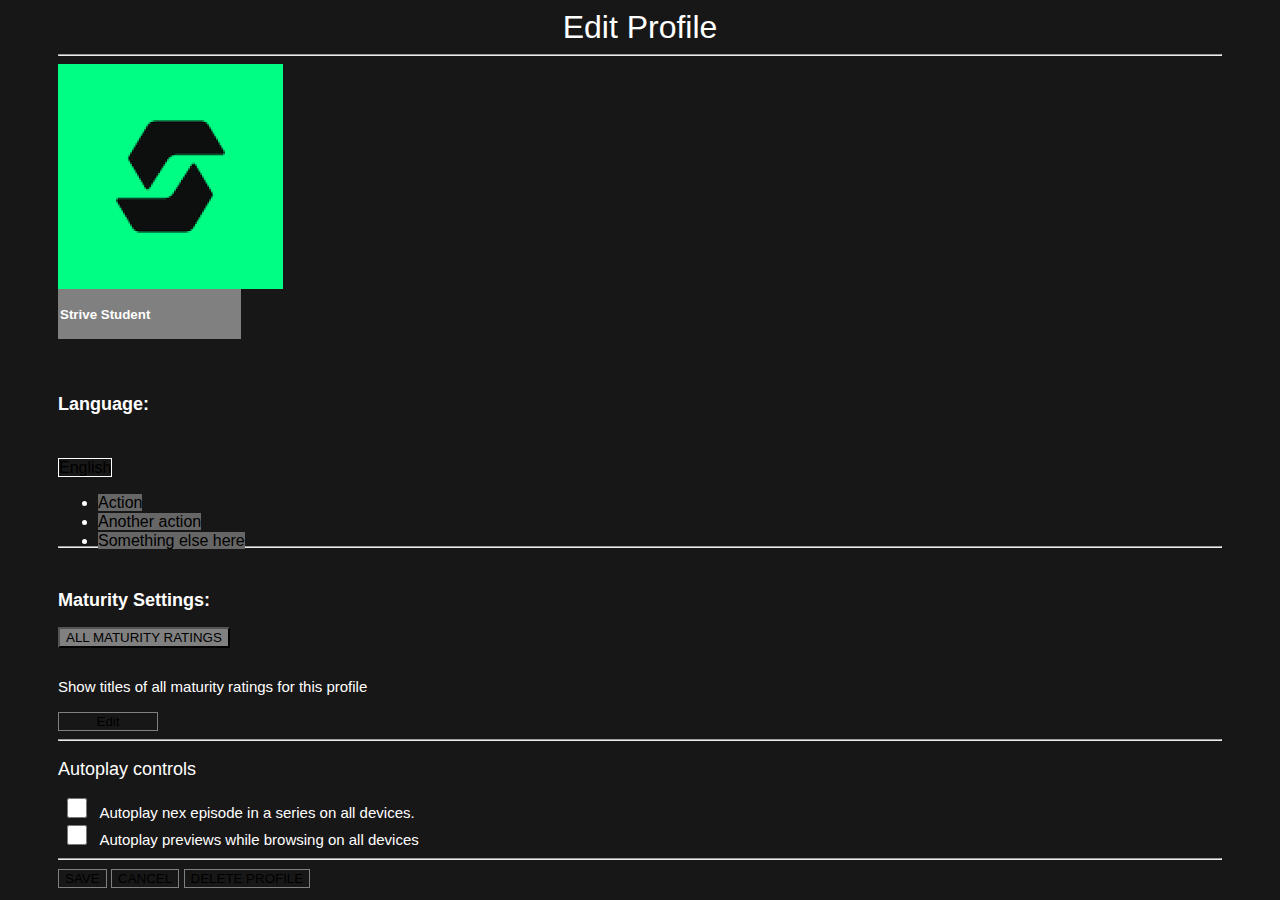
<file: netflix-profile.html>
<!doctype html>
<html lang="en">
  <head>
    <!-- Required meta tags -->
    <meta charset="utf-8">
    <meta name="viewport" content="width=device-width, initial-scale=1">

    <!-- Bootstrap CSS -->
    <link href="https://cdn.jsdelivr.net/npm/bootstrap@5.0.0-beta3/dist/css/bootstrap.min.css" rel="stylesheet" integrity="sha384-eOJMYsd53ii+scO/bJGFsiCZc+5NDVN2yr8+0RDqr0Ql0h+rP48ckxlpbzKgwra6" crossorigin="anonymous">
    <link rel="stylesheet" href="css/styles.css">
    <title>Profile</title>
  </head>
  <body class="profile-body">
      <div class="container-fluid">
          <div class="row d-flex justify-content-center">
              <div class="col-5">
                  <div class="row">
                      <h1 id="header">Edit Profile</h1>
                  </div>
                  <hr>
                  <div class="row">
                      <div class="col-4">
                        <img src="assets/strive-logo.png" class="img-fluid rounded" alt="">
                      </div>
                      <div class="col-8">
                       <div class="row">
                        <input class="strive-input" type="text" value="Strive Student">
                       </div>
                       <div class="row language-row">
                        <h6 id="language">Language:</h6>
                        <div class="dropdown">
                            <a class="btn btn-dark  btn-edit-language dropdown-toggle" href="#" role="button" id="dropdownMenuLink" data-bs-toggle="dropdown" aria-expanded="false">
                              English
                            </a>
                            <ul class="dropdown-menu" aria-labelledby="dropdownMenuLink">
                              <li><a class="dropdown-item" href="#">Action</a></li>
                              <li><a class="dropdown-item" href="#">Another action</a></li>
                              <li><a class="dropdown-item" href="#">Something else here</a></li>
                            </ul>
                          </div>
                       </div>
                      </div>
                  </div>
                  <hr>
                  <div class="row maturity-row">
                      <div class="col-4"></div>
                      <div class="col-8">
                        <h6 class="maturity">Maturity Settings:</h6>
                        <button type="button" class="btn btn-secondary maturity-ratings">ALL MATURITY RATINGS</button>
                        <p class="message">Show titles of all maturity ratings for this profile</p>
                        <button type="button" class="btn btn-secondary btn-edit">Edit</button>
                      </div>
                  </div>
                  <hr>
                  <div class="row">
                      <div class="col-4"></div>
                      <div class="col-8">
                          <p class="maturity">Autoplay controls</p>
                          <div class="form-check">
                            <input class="form-check-input" type="checkbox" value="" id="defaultCheck1">
                            <label class="form-check-label message" for="defaultCheck1">
                              Autoplay nex episode in a series on all devices.
                            </label>
                          </div>
                          <div class="form-check">
                            <input class="form-check-input" type="checkbox" value="" id="defaultCheck1">
                            <label class="form-check-label message" for="defaultCheck1">
                              Autoplay previews while browsing on all devices
                            </label>
                          </div>

                      </div>
                  </div>
                  <hr>
                  <div class="row">
                      <div class="col-4"></div>
                      <div class="col-8">
                        <button type="button" class="btn btn-secondary btn-controls">SAVE</button>
                        <button type="button" class="btn btn-secondary btn-controls">CANCEL</button>
                        <button type="button" class="btn btn-secondary btn-controls">DELETE PROFILE</button>
                      </div>
                  </div>
              </div>
          </div>
      </div>
    <script src="https://cdn.jsdelivr.net/npm/bootstrap@5.0.0-beta3/dist/js/bootstrap.bundle.min.js" integrity="sha384-JEW9xMcG8R+pH31jmWH6WWP0WintQrMb4s7ZOdauHnUtxwoG2vI5DkLtS3qm9Ekf" crossorigin="anonymous"></script>

  </body>
</html>
</file>
<file: css/styles.css>
.profile-body{
    box-sizing: border-box;
    background-color: rgb(24, 23, 23);
    font-family: Arial, Helvetica, sans-serif;
}
#header{
    color: #fff;
    text-align: center;
}
#language, .maturity{
    color: #fff;
    font-size: large;
}


.message{
    color: #fff;
    font-size: 15px;
}
hr{
    color: grey;
}

.btn-edit-language{
    border: 1px solid white;
    width: 150px;
    background-color:  rgb(24, 23, 23);
    text-align: left;
}
.btn-edit{
    border: 1px solid grey;
    width: 100px;
    background-color:  rgb(24, 23, 23);
    text-align: center;
}
.btn-edit:hover{
background-color: #fff;
color: black;
}
.btn-controls{
    background-color:  rgb(24, 23, 23);
    border: 1px solid grey;
}
.btn-controls:hover{
    background-color: #fff;
    color: black;
}
.form-check-input{
    width: 30px;
    height: 20px;
    background-color: rgb(24, 23, 23);
    border: 1px solid rgb(104, 99, 99);
}
.form-check-input:focus, .form-check-input:checked {
    background-color:rgb(24, 23, 23);
}

.strive-input{
    background-color: grey;
    font-weight: bolder;
    color: #fff;
    height: 50px;
    border: none;
}
.language-row{
margin-top: 55px;
}
.maturity, .maturity-ratings{
    margin-bottom: 15px;
}

.maturity-ratings{
    background-color: grey;
}

h1, h2, h3 {
    margin-top: 0;
    margin-bottom: .5rem;
    font-weight: 500;
    line-height: 1.2;
    color: white;
}

h3 {
    display: block;
}


img, svg {
    vertical-align: middle;
}

.movies {
    width: 99%;
    transition: 0.3s;
    opacity: 0.7;
}

#genredetails {
    padding: 1em;
    display: flex;
    align-items: center;
    justify-content: space-between;
    width: 100%;
}

.btn-outline-light {
    margin-left: 80px;
    border-radius: 0%;
    font-size: 20px;
}

.btn-outline-secondary {
    font-size: 18px;
    border-radius: 0%;
    
}

.menuitem {
    margin-right: 40px;
}

#carouselExampleControlsOne {
    margin: 40px 0px 40px 0
}

#carouselExampleControlsTwo {
    margin: 40px 0px 40px 0
}

#carouselExampleControlsThree {
    margin: 40px 0px 40px 0
}

h3 {
    font-size: 23px
}
    
:root {
    --navgray:rgba(255, 255, 255, 0.76);
}

body {
    background: #141414;
    color: #fff;
    line-height: 1.2;
    font-family: 'Helvetica Neue',Helvetica,Arial,sans-serif;
    padding-left: 50px;
    padding-right: 50px;
}  

#logo {
    height: 55px;
}

#navbar {
    width: 100%;
    z-index: 1;
}

#navbar a:hover {
    color: #fff;
}

.fa-bell::before {
    margin: auto;
}

.navbar-bg {
    background-color: rgba(20,20,20,0.8);
}

.navbar-dark .navbar-nav .nav-link {
    color: var(--navgray);
}

.nav-item.active {
    font-weight: bolder;
}

.alertbellbox a {
    color: #fff;
}

.searchbox .nav-link {
    color: var(--navgray);
    font-size: 0.9rem;
}

#hideable {
    visibility: hidden;
}

.dark-search {
    background-color: rgba(20,20,20,0.8);
    border: none;
    color: var(--navgray);
    font-size: 1.2rem;
}

.btn-outline-success:active:focus {
    box-shadow: none;
}

.btn-outline-success, .btn-outline-success:hover, .btn-outline-success:active, .btn-outline-success:focus {
    color: #6c757d;
    background-color: rgba(0, 0, 0, 0);
    border-color: var(--navgray);
    box-shadow: none;
}

.btn-outline-success:hover {
    color: #fff;
}

.dropdown img {
    max-height: 25px;
}

.btn.btn-secondary.dropdown-toggle {
    background-color: #000;
    border: none;
}

.dropdown-menu {
    max-height: 37px;
}

.dropdown-item {
    background-color: #666;
}

.dropdown-menu.show {
    background-color: #666;
}

footer a{
    color: #6c757d;
    font-size: 0.98rem;
}

footer .nav-link {
    padding-right: 0;
    padding-left: 0;
}

footer .nav-link:hover {
    color: white;
}

.fab {
    color: #6c757d;
    display: inline;
    vertical-align: middle;
    margin-right: 0.8rem;
}

.fab:hover {
    color: white;
}

#socials {
    font-size: 2rem;
}

.btn-service-code {
    color: #6c757d;
    border-color: #6c757d;
    width: 8rem;
}

.btn-service-code:hover {
    background-color: #6c757d;
    color: white;
}

.btn-service-code:focus {
    box-shadow: none;
}

.col-md-2 span {
    position: absolute;
    z-index: 1;
    border-radius: 0px;
    background-color: rgb(177, 12, 12);
    font-weight: 200;
    margin-left: 26px;
    margin-top: 100px;

}




/* Movie Cards */

* {
    box-sizing: border-box;
    -webkit-box-sizing: border-box;
    -moz-box-sizing: border-box;
  }
  
  a {
    text-decoration: none;
    color: #000;
  }
  
  .card {
    position: relative;
    overflow: hidden;
    width: 250px;
    height: 250px;
    margin: 50px auto;
    background: rgb(177, 12, 12);
    border: 5px solid #1a163f;
    border-radius: 3px;
    box-shadow: 0 0 10px rgb(177, 12, 12);
  }
  
  .card .img1 {
    position: absolute;
    top: 0;
    left: 0;
    height: 60%;
    width: 100%;
    background-size: 250px 440px;
    background-position: left top;
    transition: all 0.5s ease-in-out;
  }
  
  
  .card .title {
    height: 22%;
    width: 100%;
    font-size: 20px;
    text-align: center;
    font-weight: 700;
    color: #FFFC;
    padding: 15px 10px;
    position: absolute;
    bottom: 0;
    left: 0;
    box-shadow: 0 -95px 28px -25px #000 inset;
  }
  
  .card .text {
    position: absolute;
    bottom: 80px;
    height: 120px;
    padding: 15px 10px;
    text-align: center;
    font-size: 17px;
    color: #fff;
    transform: rotate(90deg);
    transform-origin: 0 100px;
    opacity: 0;
    transition: all 0.5s ease;
  }
  
  .card .catagory {
    position: absolute;
    left: 10px;
    top: 140px;
    padding: 3px 10px;
    font-size: 15px;
    font-weight: 700;
    text-align: center;
    background: #2a264f;
    color: #fff;
    border-radius: 5px;
    transform: translate(-160px, 0);
    transition: all 0.5s ease;
  }
  
  .card .views {
    position: absolute;
    left: 10px;
    top: 175px;
    padding: 3px 10px;
    font-size: 15px;
    font-weight: 700;
    text-align: center;
    background: #8b2463;
    color: #fff;
    border-radius: 5px;
    transform: translate(-160px, 0);
    transition: all 0.5s ease 0.15s;
  }
  
  .card:hover .img1 {
    transform: rotate(10deg) scale(1.3) translate(20px, 0);
    transform-origin: 300px 300px;
    opacity: 0.5;
  }
  
  .card:hover .img2 {
    transform: rotate(90deg) translate(0px, 150px);
    transform-origin: -20px 200px;
  }
  
  .card:hover .text {
    opacity: 0.8;
    transform: rotate(0deg);
  }
  
  .card:hover .views,
  .card:hover .catagory {
    transform: translate(0);
  }
</file>
